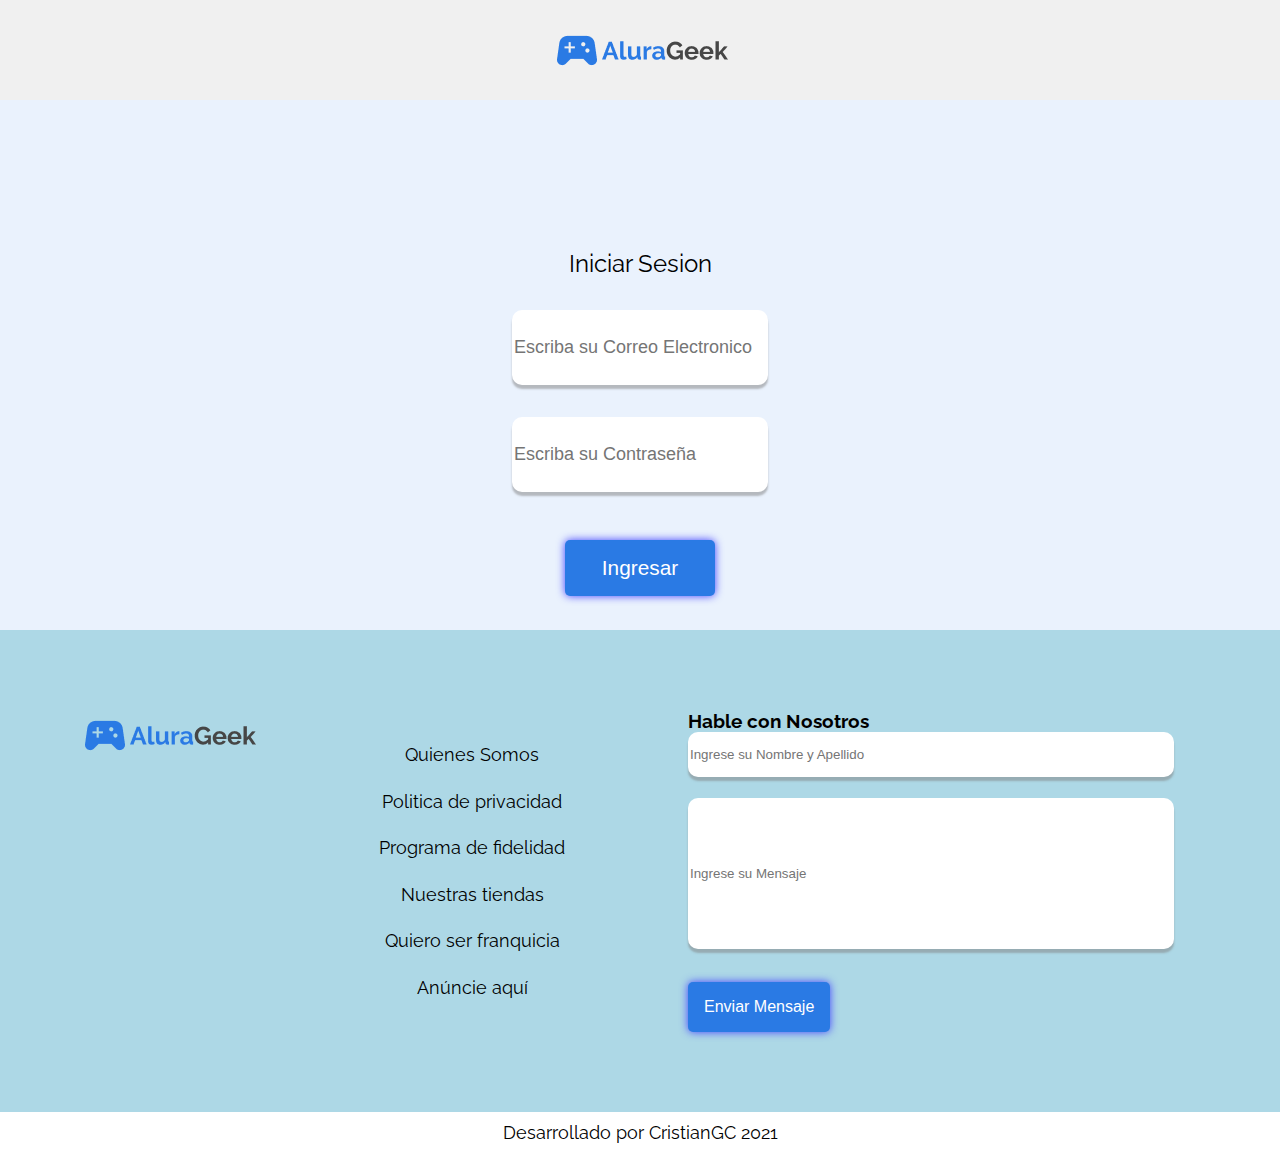
<file: login.html>
<html lang="es">
<head>
    <meta charset="UTF-8">
    <meta http-equiv="X-UA-Compatible" content="IE=edge">
    <meta name="viewport" content="width=device-width, initial-scale=1.0">
    <link rel="stylesheet" href="assets/css/reset.css">
    <link rel="stylesheet" href="assets/css/style.css">
    <link rel="stylesheet" href="assets/css/cabecera.css">
    <link rel="stylesheet" href="assets/css/footer.css">
    <link rel="stylesheet" href="assets/css/Pantalla login/login.css">
    <link rel="preconnect" href="https://fonts.googleapis.com">
    <link rel="preconnect" href="https://fonts.gstatic.com" crossorigin>
    <link href="https://fonts.googleapis.com/css2?family=Raleway:wght@700&display=swap" rel="stylesheet">
    <title>E-Commerce AluraGeek</title>
</head>
<body class="cuerpo">
    <header class="cabecera">
        <nav class="cabecera_nav">
                <div class="cabecera_nav__busqueda">
                    <a href="index.html"><img id="logoAluraGeek" src="assets/img/generales/LogoAluraGeek.png" alt="logoAluraGeek"></a>
                </div>
                
    </header>
    <main class="principales">
        <section class="principales_login">
            <form class="principales_login_content">
                <div class="principales_login__texto">
                    <span>Iniciar Sesion</span>
                </div>
                <div class="principales_login_input">
                    <input type="text" placeholder="Escriba su Correo Electronico" data-inputUsuario>
                </div>
                <div class="principales_login_input">
                    <input type="text" placeholder="Escriba su Contraseña" data-inputContraseña>
                </div>
                <div class="principales_login_boton">
                    <button data-botonIngresar>Ingresar</button>
                </div>
                <div class="principales_login_registrar">
                    <p><a href="#">¿No estas regristrado?, Registrate</a></p>
                </div>
            </form>
        </section>
   

    </main>
    <footer class="footer">
        <section class="sobre-nosotros">
            <div class="sobre-nosotros_logo">
                    <img class="sobre-nosotros_logo__logo" src="assets/img/generales/LogoAluraGeek.png">
            </div>                      
            <div class="sobre-nosotros_diferenciales">
                <p><a href="#">Quienes Somos</a></p>
                <p><a href="#">Politica de privacidad</a></p>
                <p><a href="#">Programa de fidelidad</a></p>
                <p><a href="#">Nuestras tiendas</a></p>
                <p><a href="#">Quiero ser franquicia</a></p>
                <p><a href="#">Anúncie aquí</a></p>
            </div>
            <div class="sobre-nosotros_contacto">
                <div class="sobre-nosotros_contacto__titulo">
                    <h3>Hable con Nosotros</h3>
                </div>
                <div class="sobre-nosotros_contacto__inputs">
                    <div class="sobre-nosotros_contacto__inputs_nombre">
                        <input type="text" placeholder="Ingrese su Nombre y Apellido">
                    </div>
                    <div class="sobre-nosotros_contacto__inputs_mensaje">
                        <input type="password" placeholder="Ingrese su Mensaje ">
                    </div>
                    <div class="sobre-nosotros_contacto__inputs_boton" data-divBotonLogin>
                        <button class="boton">Enviar Mensaje</button>
                    </div>
                </div>
            </div>
        </section>
        <section class="derechos-autor">
            <p>Desarrollado por <a href="https://github.com/cgc1996">CristianGC</a> 2021</p>
        </section>
    </footer>
    <script src="admin/validacion-admin.js"></script>
</body>
</html>
</file>
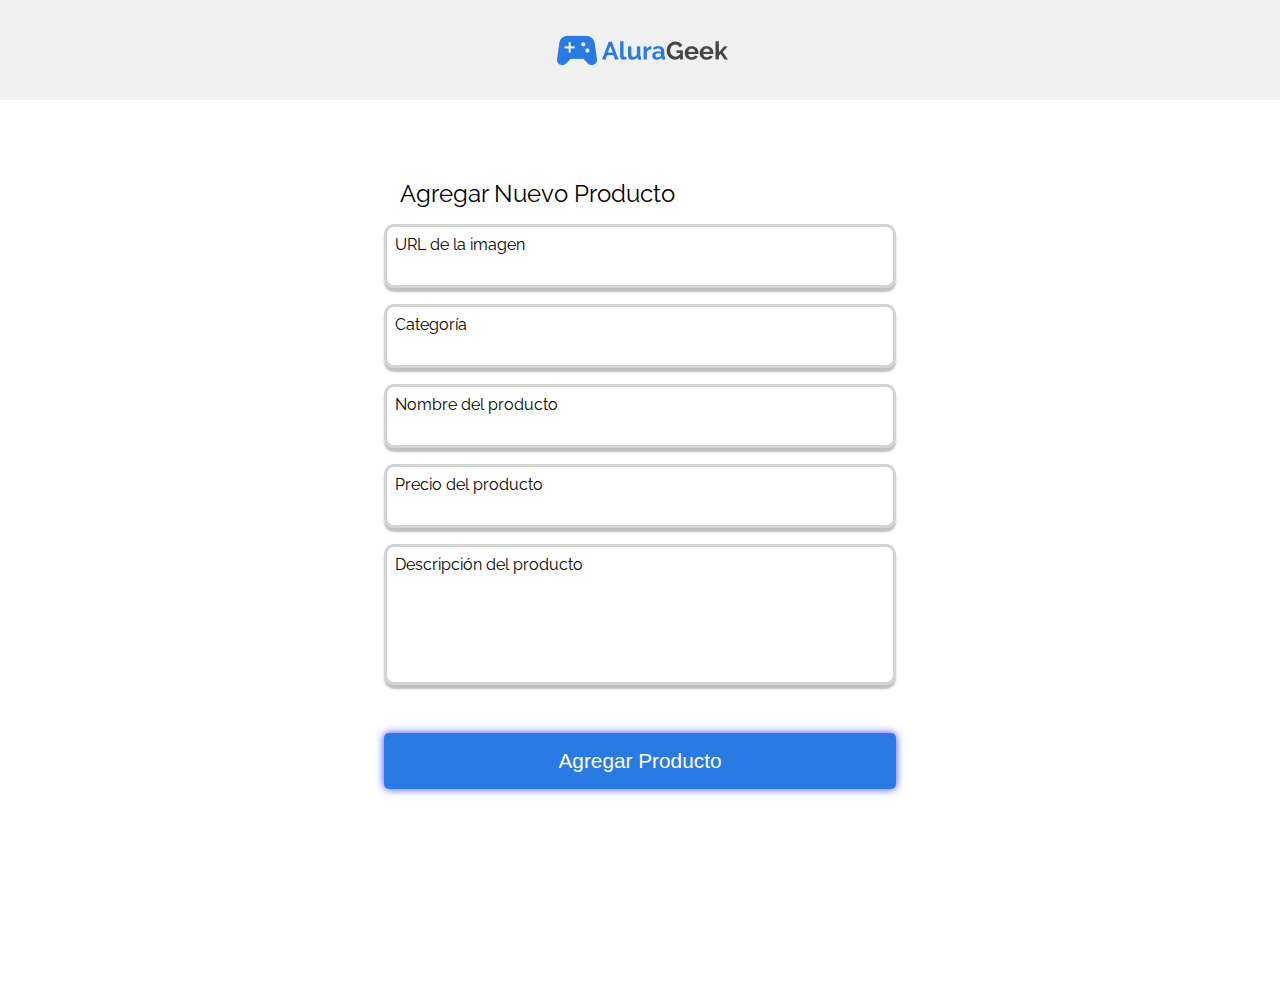
<file: admin/agregar-articulo.html>
<html lang="es">

    <head>
        <meta charset="UTF-8">
        <meta http-equiv="X-UA-Compatible" content="IE=edge">
        <meta name="viewport" content="width=device-width, initial-scale=1.0">
        <link rel="stylesheet" href="/assets/css/reset.css">
        <link rel="stylesheet" href="/assets/css/style.css">
        <link rel="stylesheet" href="/assets/css/cabecera.css">
        <link rel="stylesheet" href="/assets/css/Pagina admin/crear-articulo.css">
        <link rel="preconnect" href="https://fonts.googleapis.com">
        <link rel="preconnect" href="https://fonts.gstatic.com" crossorigin>
        <link href="https://fonts.googleapis.com/css2?family=Raleway:wght@700&display=swap" rel="stylesheet">
        <title>E-Commerce AluraGeek</title>
    </head>

<body class="cuerpo">
    <header class="cabecera">
        <nav class="cabecera_nav">
            <div class="cabecera_nav__busqueda">
                <a href="../index.html"><img id="logoAluraGeek" src="/assets/img/generales/LogoAluraGeek.png" alt="logoAluraGeek"></a>
            </div>

    </header>
    <main>
        <section class="principales_crear-articulo">
            <div class="principales_crear-articulo_content">
                <div class="principales_crear-articulo_texto">
                    <span>Agregar Nuevo Producto</span>
                </div>
                <div class="principales_crear-articulo_input">
                    <span>URL de la imagen</span>
                    <input type="text">
                </div>
                <div class="principales_crear-articulo_input">
                    <span>Categoría</span>
                    <input type="text">
                </div>
                <div class="principales_crear-articulo_input">
                    <span>Nombre del producto</span>
                    <input type="text">
                </div>
                <div class="principales_crear-articulo_input">
                    <span>Precio del producto</span>
                    <input type="text">
                </div>
                <div class="principales_crear-articulo_input_descripcion">
                    <span>Descripción del producto</span>
                    <input type="text">
                </div>
                <div class="principales_crear-articulo_boton">
                    <button id="boton-agregar-producto">Agregar Producto</button>
                </div>
                
            </div>
        </section>
   

    </main>
</file>
<file: assets/css/style.css>
/*///////////////ESTILOS GENERALES///////////////////////*/

.cuerpo { 
    font-family: 'Raleway', sans-serif;
    display: grid;
    grid-template-columns: 1fr;
    grid-template-rows: 0.1fr auto 30%;
    grid-template-areas:
      "cabecera"
      "principales"
      "footer";
  }

a{
    color: black;
  }

.principales { 
    grid-area: principales;
    background: #EAF2FD; 
}
.footer { 
    grid-area: footer;
    background: #EAF2FD;
    display: grid;
    grid-template-areas: 
    "sobre-nosotros"
    "derechos-autor";
   }
</file>
<file: assets/css/cabecera.css>
.cabecera { 
    grid-area: cabecera;
    background: #f0f0f0;
     
}
.cabecera_nav{
    display: flex;
    justify-content: space-around;
    align-items: center;
    height: 100px;
}

.cabecera_nav__busqueda{
    display: flex;
    align-items: center;
    margin: 1rem;
    justify-content: center;

    
}


.input_cabecera{
    border: none;
    box-shadow: 0px 0px 3px 3px  gray;
    border-radius: 20px;
    height: 50px;
    width: 200px;
    margin-left: 1rem;
    text-align: center;
    font-size: 1rem;
}

/*/////////////////////////////////////*/

@media screen and (max-width: 768px)  {
    
    .text-login{
        display: none
    }

    .cabecera_nav__login .img-login{
        margin-right: 2rem;
    }
}
</file>
<file: assets/css/footer.css>
/*/////////ESTILOS PIE DE PAGINA/////////////*/
  

.sobre-nosotros{
    background: lightblue;
    grid-area: sobre-nosotros;
    display: flex;
    justify-content: space-between;
    align-items: center;
    padding: 5rem;
  }

.sobre-nosotros_logo{
    align-self: stretch;
   
}
/*//////////////////////////////////*/
.sobre-nosotros_diferenciales{
    display: flex;
    flex-direction: column;
    padding-left: rem;
    text-align: center;
    
}
.sobre-nosotros_diferenciales p{
    padding: 0.8rem;
    font-size: 1.15rem;
    
  }
/*////////////////////////////////////*/
.sobre-nosotros_contacto__inputs{
    width: 40vw;

}

.sobre-nosotros_contacto__inputs_nombre {
    height: 50px ;
} 
.sobre-nosotros_contacto__inputs_mensaje{
   padding: 1rem 0 ;
   height: 200px;
      
}
.sobre-nosotros_contacto__inputs_nombre input, .sobre-nosotros_contacto__inputs_mensaje input{
    height: 90%;
    width: 95%;
    border: none;
    border-radius: 10px;
    box-shadow: 0px 4px 2px rgba(128, 128, 128, 0.5);
    
    
}

.sobre-nosotros_contacto__inputs_boton .boton, .banner_boton .boton{
    background: #2a7ae4;
    color: white;
    font-size: 1rem;
    padding: 1rem;
    border: none;
    border-radius: 5px;
    box-shadow: 0px 0px 8px rgb(65, 65, 255);

}
.sobre-nosotros_contacto__inputs_boton .boton:active, .banner_boton .boton:active , .principales_login_boton button:active{
    box-shadow: none;
    
}
/*///////////////////////////////*/
.derechos-autor{
    text-align: center;
    font-size: large;
    padding: 10px;
}

/*///////////////////////////////////////*/
@media screen and (max-width: 768px) {
    
    .sobre-nosotros{
        flex-direction: column;
        text-align: center;
        
    }
   
    .sobre-nosotros_contacto__inputs{
        width: 100vw;
        margin-top: 2rem;
    }
   
}
</file>
<file: assets/css/Pantalla login/login.css>
/*/////////////////ESTILOS PAGINA LOGIN//////////////////////*/

.principales_login{
    display: flex;
    flex-direction: column;
    text-align: center;
    height: 100%;
    justify-content: center;
    align-content: center;
}

.principales_login_content{
    display: flex; 
    flex-direction: column;
    height: 50%;
    justify-content: space-around;

}

.principales_login__texto{
    font-size: 1.5rem;
    padding: 1rem;
}

.principales_login_input input{
    width: 20vw;
    height: 75px;
    border: none;
    border-radius: 10px;
    box-shadow: 0px 4px 2px rgba(128, 128, 128, 0.5);
    margin: 1rem;
    font-size: large;
}


.principales_login_boton button{
    background: #2a7ae4;
    color: white;
    font-size: 1.3rem;
    padding: 1rem;
    border: none;
    border-radius: 5px;
    box-shadow: 0px 0px 8px rgb(65, 65, 255);
    width: 150px;
    margin: 2rem;

}

@media screen and (max-width: 768px){
    .principales_login_input input{
        width: 250px;
    }
    .principales_login{
        height: 750px;
    }
}
</file>
<file: assets/css/Pagina admin/crear-articulo.css>
/*/////////////////////////ESTILOS DE AGREGAR PRODUCTO//////////////////////////////////*/

.principales_crear-articulo{
    display: flex;
    flex-direction: column;
    
    height: 100%;
    justify-content: center;
    align-content: center;
    
}

.principales_crear-articulo_content{
    display: flex; 
    flex-direction: column;
    height: 80%;
    justify-content: space-between;
    padding: 0 30vw;
}

.principales_crear-articulo_texto{
    font-size: 1.5rem;
    padding: 1rem;
}




.principales_crear-articulo_input, .principales_crear-articulo_input_descripcion{
    display: flex;
    flex-direction: column;
    border: lightgray solid;
    border-radius: 10px;
    box-shadow: 0px 4px 2px rgba(128, 128, 128, 0.5);
    padding: 0.5rem;
    margin-bottom: 1rem;
       
}

.principales_crear-articulo_input_descripcion input{
    height: 100px;
}

.principales_crear-articulo_content input{
    border:  none; 
    font-size: large;
}

.principales_crear-articulo_boton #boton-agregar-producto{
    background: #2a7ae4;
    color: white;
    font-size: 1.3rem;
    padding: 1rem;
    border: none;
    border-radius: 5px;
    box-shadow: 0px 0px 8px rgb(65, 65, 255);
    margin-top: 2rem;
    width: 100%;
}
</file>
